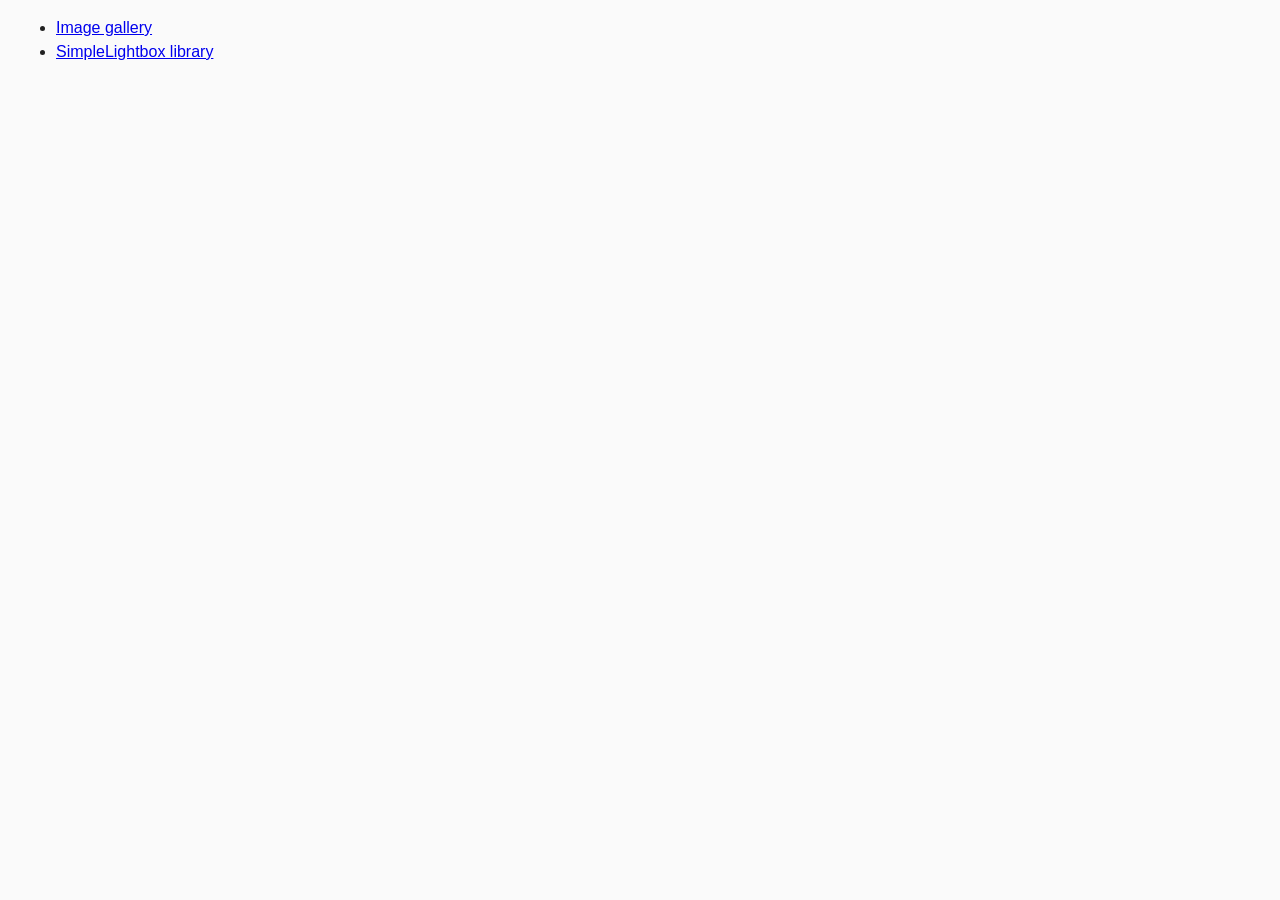
<file: index.html>
<!DOCTYPE html>
<html lang="en">
  <head>
    <meta charset="UTF-8" />
    <meta name="viewport" content="width=device-width, initial-scale=1.0" />
    <meta http-equiv="X-UA-Compatible" content="ie=edge" />
    <title>Homework 7</title>
    <link rel="stylesheet" href="css/common.css" />
  </head>
  <body>
    <ul>
      <li><a href="01-gallery.html">Image gallery</a></li>
      <li><a href="02-lightbox.html">SimpleLightbox library</a></li>
    </ul>

  </body>
</html>
</file>
<file: css/common.css>
* {
  box-sizing: border-box;
}

body {
  margin: 16px;
  font-family: -apple-system, BlinkMacSystemFont, 'Segoe UI', Roboto, Oxygen,
    Ubuntu, Cantarell, 'Open Sans', 'Helvetica Neue', sans-serif;
  -webkit-font-smoothing: antialiased;
  -moz-osx-font-smoothing: grayscale;
  background-color: #fafafa;
  color: #212121;
  line-height: 1.5;
}

input {
  padding: 8px;
  font: inherit;
}

button {
  padding: 8px 12px;
  cursor: pointer;
}
</file>
